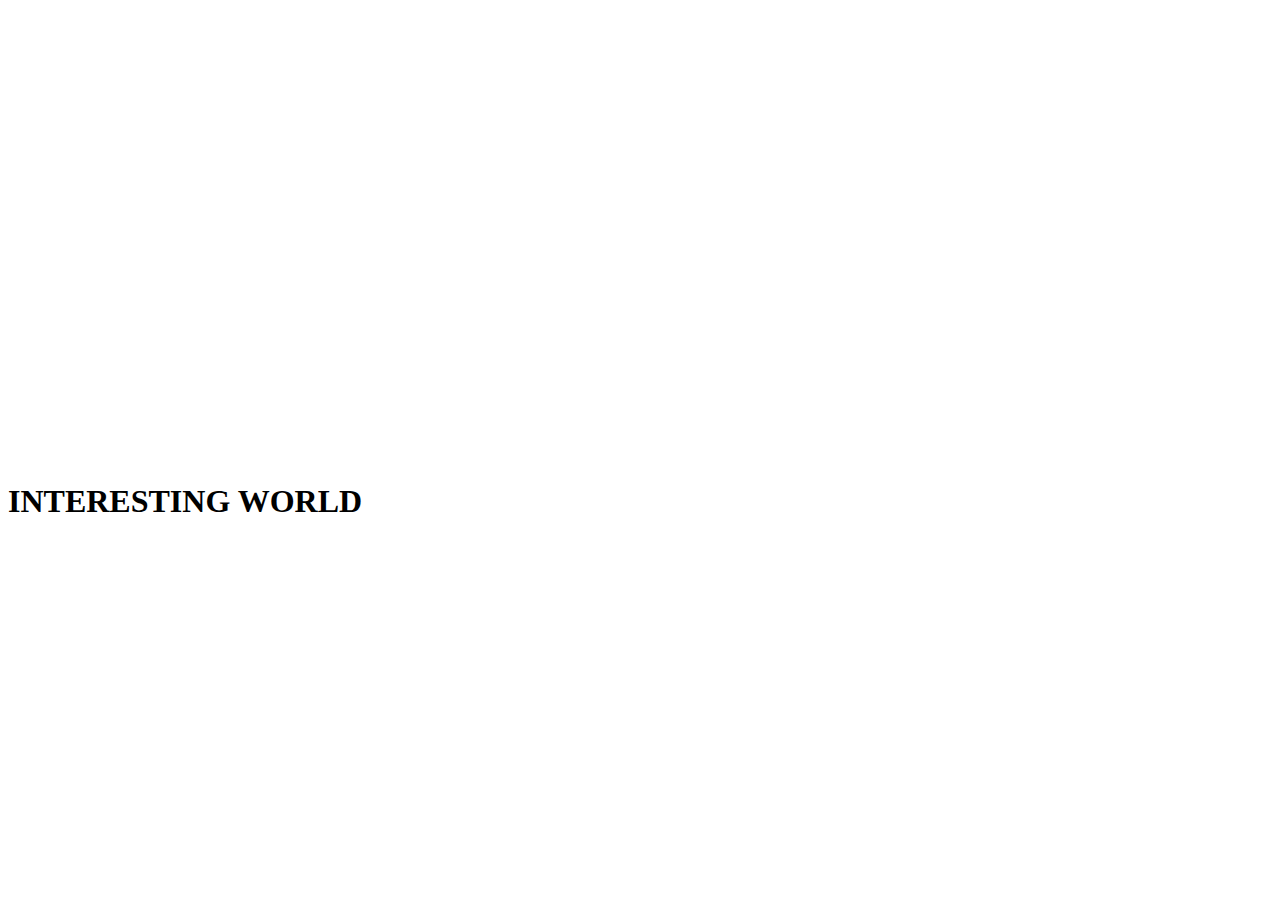
<file: index.html>
<!DOCTYPE html>
<html>
    <head>
        <title>Hello World</title>
    </head>
    <body>
        <iframe width="560" height="315" src="https://www.youtube.com/embed/e5y1Hf0k4zc" frameborder="0" allow="accelerometer; autoplay; clipboard-write; encrypted-media; gyroscope; picture-in-picture" allowfullscreen></iframe>
        <iframe src="https://www.google.com/maps/embed?pb=!1m18!1m12!1m3!1d29553.555485313456!2d113.53869184538574!3d22.194715928639766!2m3!1f0!2f0!3f0!3m2!1i1024!2i768!4f13.1!3m3!1m2!1s0x34017af49e18128b%3A0x1b7a88b60e0c501e!2sA-Ma%20Temple!5e0!3m2!1sen!2s!4v1602136169969!5m2!1sen!2s" width="600" height="450" frameborder="0" style="border:0;" allowfullscreen="" aria-hidden="false" tabindex="0"></iframe>   
        <h1>INTERESTING WORLD</h1>
    </body>
</html>
</file>
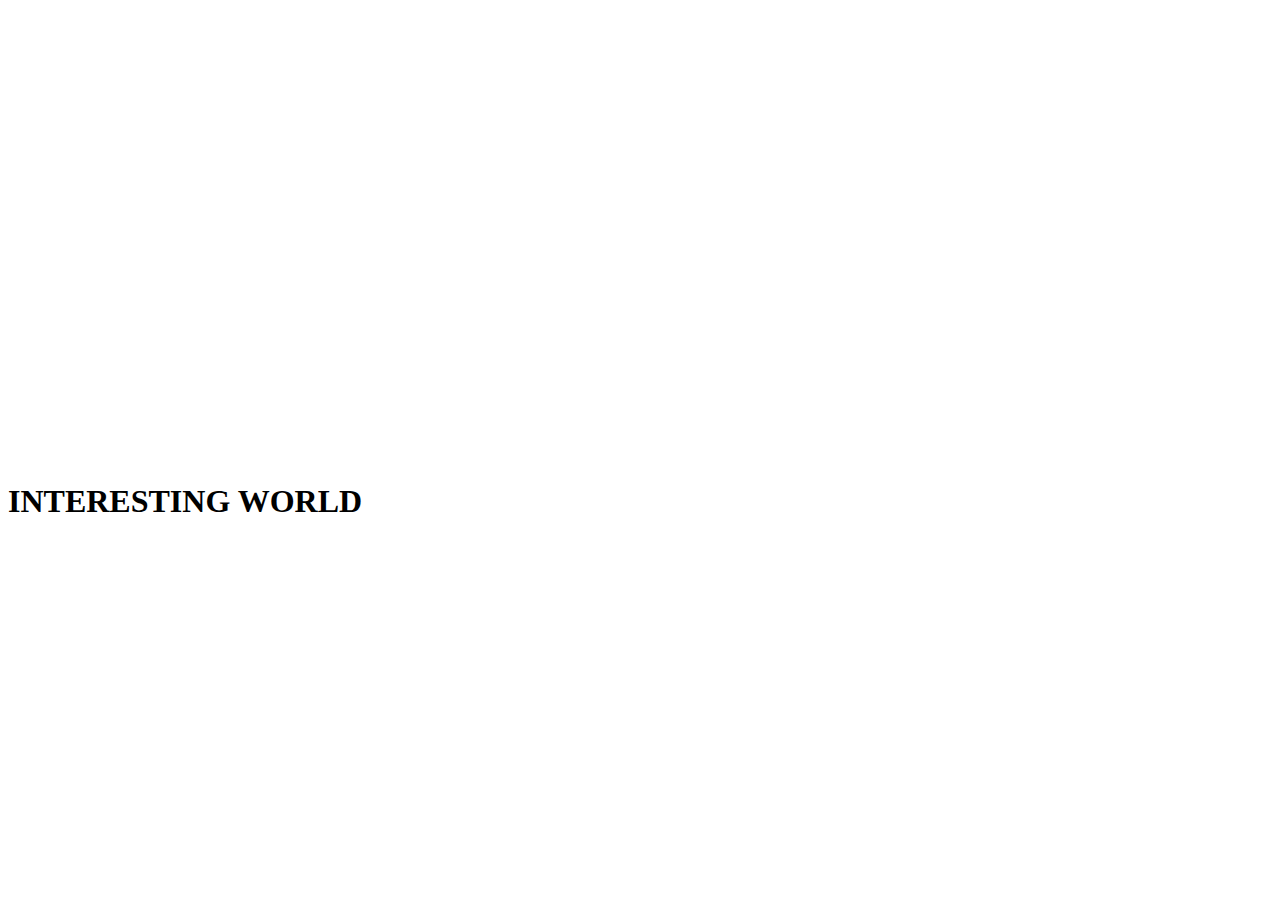
<file: embeded original work.html>
<!DOCTYPE html>
<html>
    <head>
        <title>Hello World</title>
    </head>
    <body>
        <iframe width="560" height="315" src="https://www.youtube.com/embed/e5y1Hf0k4zc" frameborder="0" allow="accelerometer; autoplay; clipboard-write; encrypted-media; gyroscope; picture-in-picture" allowfullscreen></iframe>
        <iframe src="https://www.google.com/maps/embed?pb=!1m18!1m12!1m3!1d29553.555485313456!2d113.53869184538574!3d22.194715928639766!2m3!1f0!2f0!3f0!3m2!1i1024!2i768!4f13.1!3m3!1m2!1s0x34017af49e18128b%3A0x1b7a88b60e0c501e!2sA-Ma%20Temple!5e0!3m2!1sen!2s!4v1602136169969!5m2!1sen!2s" width="600" height="450" frameborder="0" style="border:0;" allowfullscreen="" aria-hidden="false" tabindex="0"></iframe>
        <h1>INTERESTING WORLD</h1>
    </body>
</html>
</file>
